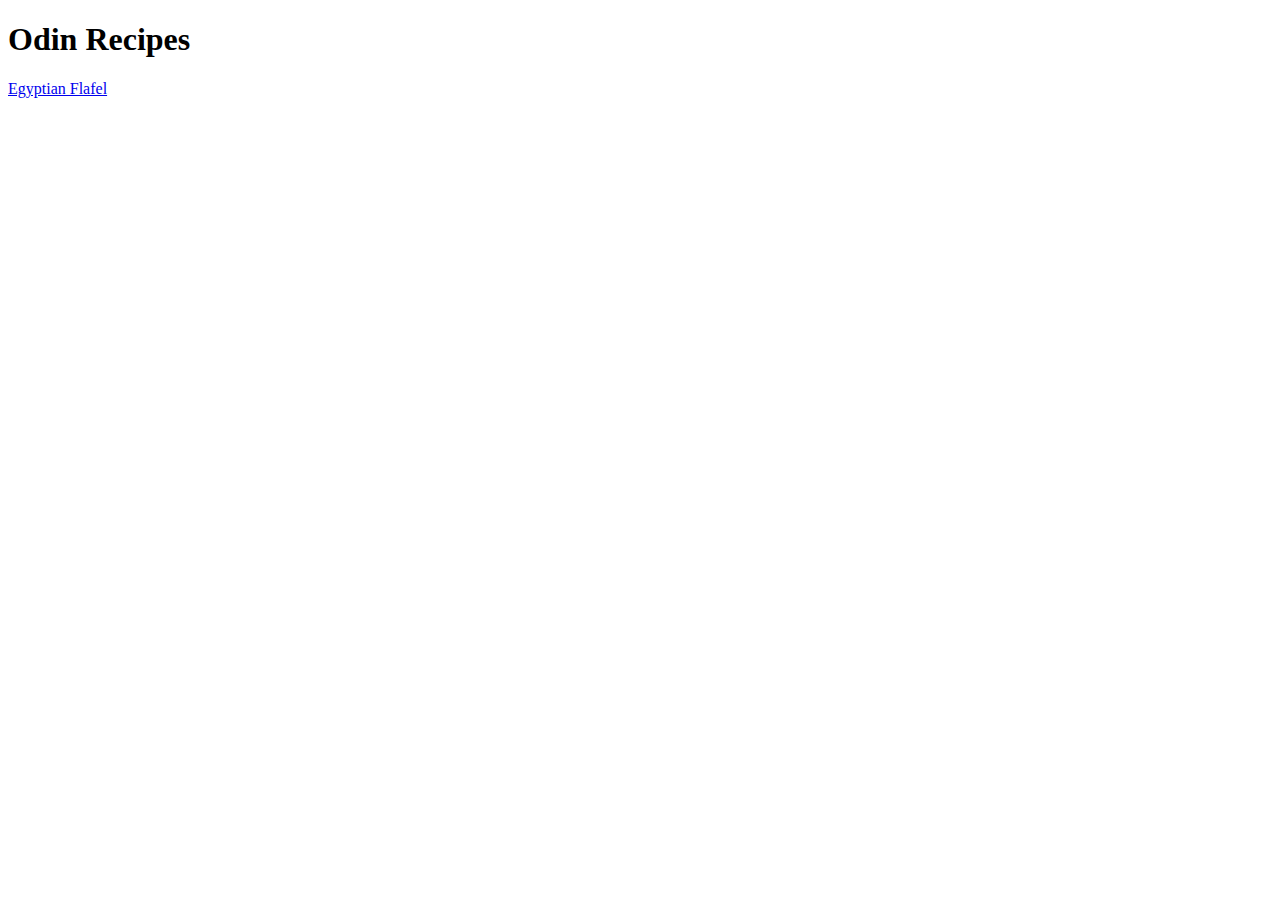
<file: index.html>
<!DOCTYPE html>
<html lang="en">
<head>
    <meta charset="UTF-8">
    <meta name="viewport" content="width=device-width, initial-scale=1.0">
    <title>Odin Recipes</title>
</head>
<body>
    <h1>Odin Recipes</h1>
    <a href="./recipes/egyptian-flafel.html" target="_blank" >Egyptian Flafel</a>
</body>
</html>
</file>
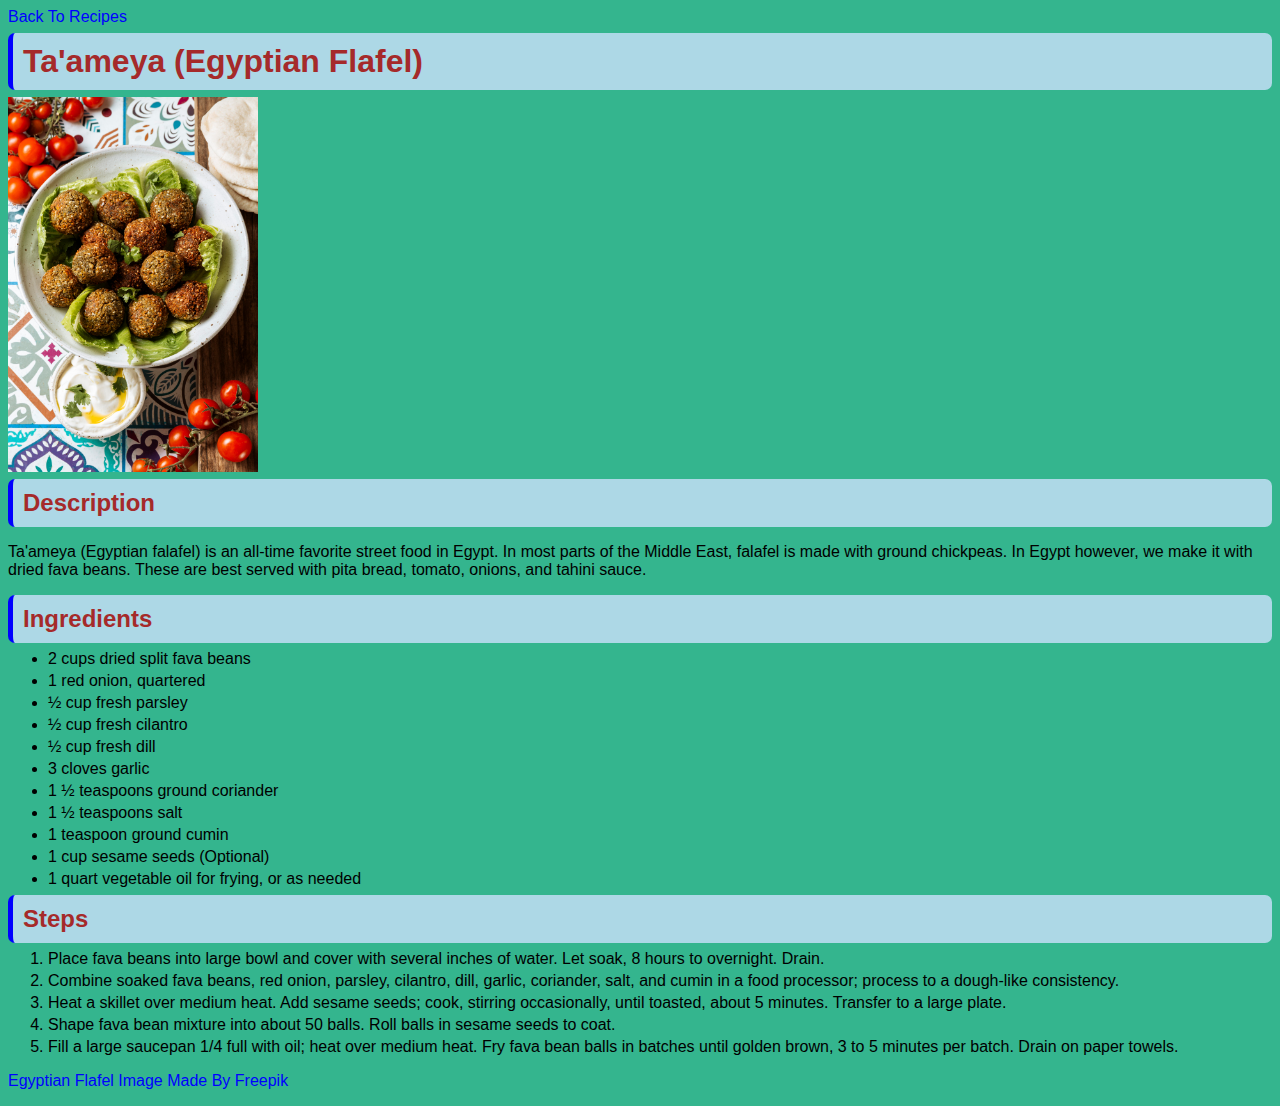
<file: recipes/egyptian-flafel.html>
<!DOCTYPE html>
<html lang="en">
<head>
    <meta charset="UTF-8">
    <meta name="viewport" content="width=device-width, initial-scale=1.0">
    <title>Ta'ameya</title>
    <link rel="stylesheet" href="./css/styles.css">
</head>
<body>
    <a href="../index.html">Back To Recipes</a>
    <h1>Ta'ameya (Egyptian Flafel)</h1>
    <img src="./images/egyptian-flafel.jpg" width="250" class ="flafel-image" alt="Delicious Egyptian Flafel Dish">
    <h2>Description</h2>
    <p> Ta'ameya (Egyptian falafel) is an all-time favorite street food in Egypt. In most parts of the Middle East,
        falafel is made with ground chickpeas. In Egypt however, we make it with dried fava beans. These are best served with pita bread,
        tomato, onions, and tahini sauce.</p>
    <h2>Ingredients</h2>
    <ul>
        <li>2 cups dried split fava beans</li>
        <li>1 red onion, quartered</li>
        <li>&#189; cup fresh parsley</li>
        <li>&#189; cup fresh cilantro</li>
        <li>&#189; cup fresh dill</li>
        <li>3 cloves garlic</li>
        <li>1 &#189; teaspoons ground coriander</li>
        <li>1 &#189; teaspoons salt</li>
        <li>1 teaspoon ground cumin</li>
        <li>1 cup sesame seeds (Optional)</li>
        <li>1 quart vegetable oil for frying, or as needed</li>
    </ul>
    <h2>Steps</h2>
    <ol>
        <li>Place fava beans into large bowl and cover with several inches of water. Let soak, 8 hours to overnight. Drain.</li>
        <li>Combine soaked fava beans, red onion, parsley, cilantro, dill, garlic, coriander, salt, and cumin in a food processor; process to a dough-like consistency.</li>
        <li>Heat a skillet over medium heat. Add sesame seeds; cook, stirring occasionally, until toasted, about 5 minutes. Transfer to a large plate.</li>
        <li>Shape fava bean mixture into about 50 balls. Roll balls in sesame seeds to coat.</li>
        <li>Fill a large saucepan 1/4 full with oil; heat over medium heat. Fry fava bean balls in batches until golden brown, 3 to 5 minutes per batch. Drain on paper towels.</li>
    </ol>
    <p><a href="www.freepik.com">Egyptian Flafel Image Made By Freepik</a></p>
</body>
</html>
</file>
<file: recipes/css/styles.css>
html {
    box-sizing: border-box;
}

*,
*::after, 
*::before {
    box-sizing: inherit;
}

body {
    font-family:Arial, Helvetica, sans-serif;
    background-color: rgb(52, 181, 142);
}

a {
    text-decoration: none;
    color: Blue;
}

.flafel-image {
    width: 250px;
    display: block;
}

h1,
h2 {
    border-left: 5px solid blue;
    padding: 10px;
    background-color: lightblue;
    border-radius: 7px;
    margin: 7px 0px;
    color: brown;
}

ul,
ol {
    margin: 0px;
}
li {
    margin: 4px 0px;
}
</file>
